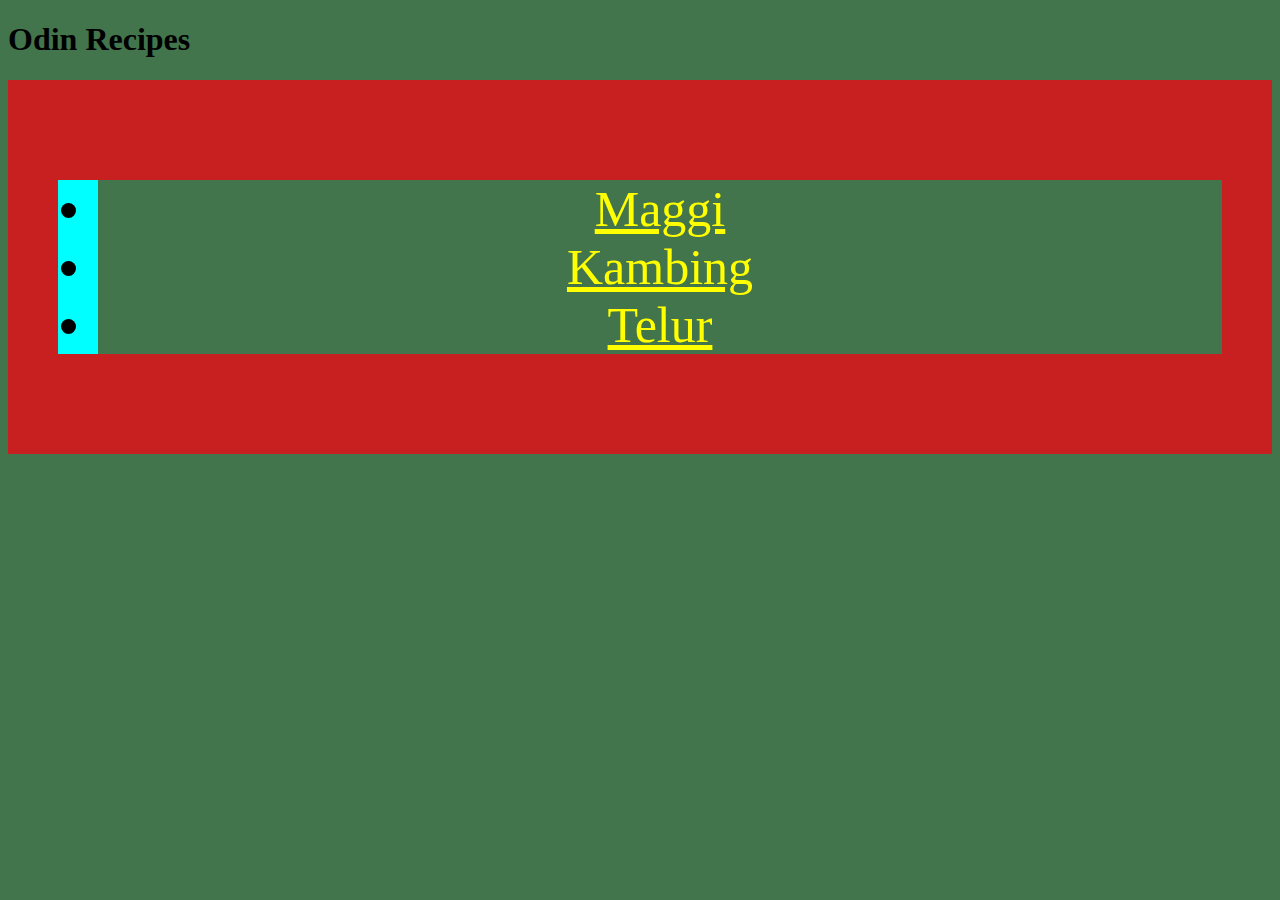
<file: index.html>
<!DOCTYPE html>
<html lang="en">
<head>
    <meta charset="UTF-8">
    <meta name="viewport" content="width=device-width, initial-scale=1.0">
    <title>Document</title>
    <link rel="stylesheet" href="./css/styles.css">
</head>
<body>
    <h1>Odin Recipes</h1>
    <div class="link">
        <ul>
            <li><a href="./recipes/maggi.html">Maggi</a></li>
            <li><a href="./recipes/kambing.html">Kambing</a></li>
            <li><a href="./recipes/telur.html">Telur</a></li>
        </ul>
    </div>
</body>
</html>
</file>
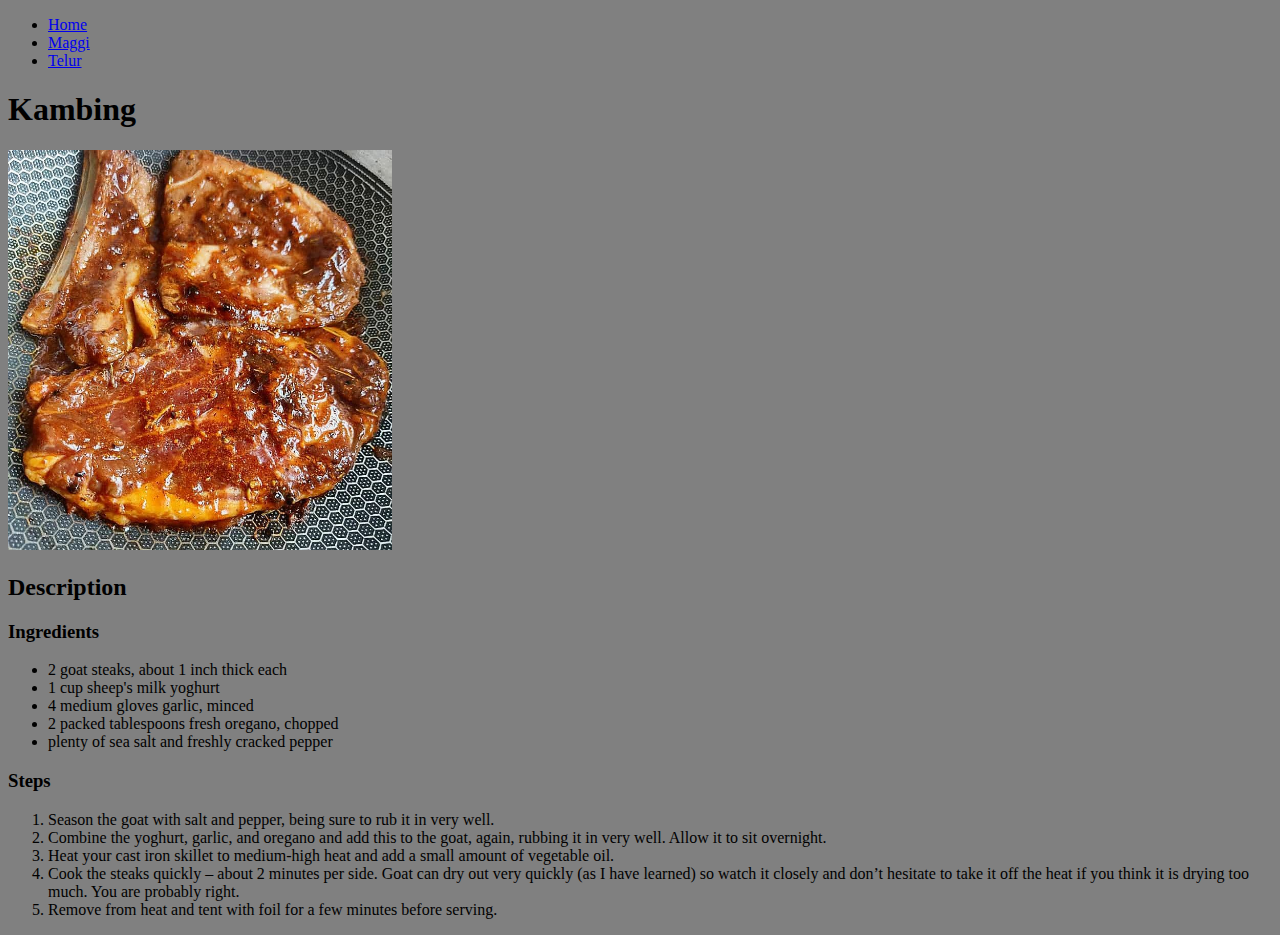
<file: recipes/kambing.html>
<!DOCTYPE html>
<html lang="en">
<head>
    <meta charset="UTF-8">
    <meta name="viewport" content="width=device-width, initial-scale=1.0">
    <title>Document</title>
    <link rel="stylesheet" href="../css/stylesX.css">
</head>
<body>
    <ul>
        <li><a href="../index.html">Home</a></li>
        <li><a href="../recipes/maggi.html">Maggi</a></li>
        <li><a href="../recipes/telur.html">Telur</a></li>
        </ul>
    <h1>Kambing</h1>
    <img src="./images/Kambing.jpg">
    <h2>Description</h2>
    <h3>Ingredients</h3>
    <ul>
        <li>2 goat steaks, about 1 inch thick each</li>
        <li>1 cup sheep's milk yoghurt</li>
        <li>4 medium gloves garlic, minced</li>
        <li>2 packed tablespoons fresh oregano, chopped</li>
        <li>plenty of sea salt and freshly cracked pepper</li>
    </ul>
    <h3>Steps</h3>
    <ol>
        <li>Season the goat with salt and pepper, being sure to rub it in very well.</li>
        <li>Combine the yoghurt, garlic, and oregano and add this to the goat, again, rubbing it in very well. Allow it to sit overnight.</li>
        <li>Heat your cast iron skillet to medium-high heat and add a small amount of vegetable oil.</li>
        <li>Cook the steaks quickly – about 2 minutes per side. Goat can dry out very quickly (as I have learned) so watch it closely and don’t hesitate to take it off the heat if you think it is drying too much. You are probably right.</li>
        <li>Remove from heat and tent with foil for a few minutes before serving.</li>
    </ol>
</body>
</html>
</file>
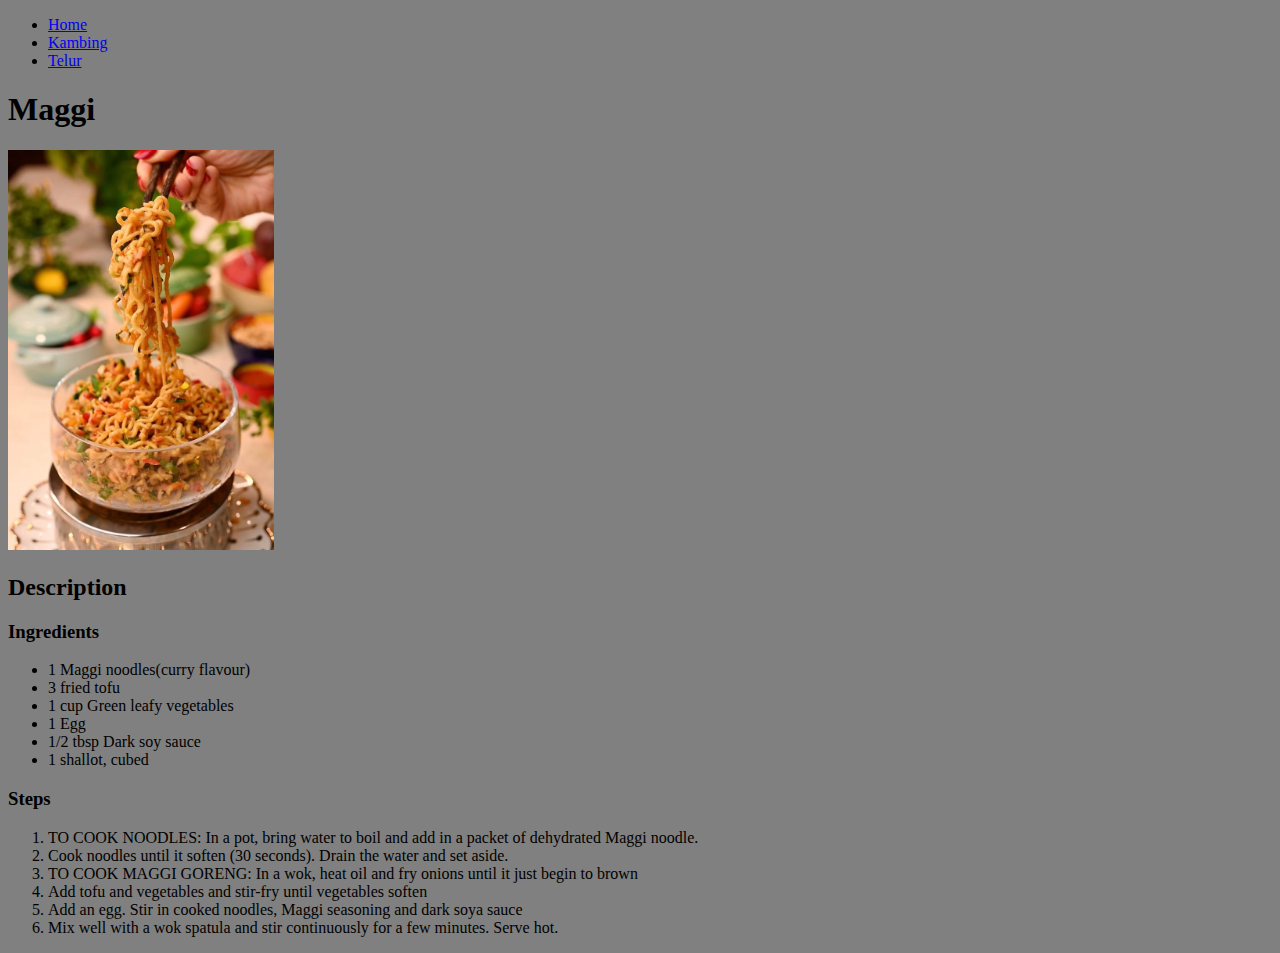
<file: recipes/maggi.html>
<!DOCTYPE html>
<html lang="en">
<head>
    <meta charset="UTF-8">
    <meta name="viewport" content="width=device-width, initial-scale=1.0">
    <title>Document</title>
    <link rel="stylesheet" href="../css/stylesX.css">
</head>
<body>
    <ul>
        <li><a href="../index.html">Home</a></li>
        <li><a href="../recipes/kambing.html">Kambing</a></li>
        <li><a href="../recipes/telur.html">Telur</a></li>
        </ul>
    <h1>Maggi</h1>
    <img src="./images/Maggi.jpg">
    <h2>Description</h2>
    <h3>Ingredients</h3>
    <ul>
        <li>1 Maggi noodles(curry flavour)</li>
        <li>3 fried tofu</li>
        <li>1 cup Green leafy vegetables</li>
        <li>1 Egg</li>
        <li>1/2 tbsp Dark soy sauce</li>
        <li>1 shallot, cubed</li>
    </ul>
    <h3>Steps</h3>
    <ol>
        <li>TO COOK NOODLES: In a pot, bring water to boil and add in a packet of dehydrated Maggi noodle.</li>
        <li>Cook noodles until it soften (30 seconds). Drain the water and set aside.</li>
        <li>TO COOK MAGGI GORENG: In a wok, heat oil and fry onions until it just begin to brown</li>
        <li> Add tofu and vegetables and stir-fry until vegetables soften</li>
        <li>Add an egg. Stir in cooked noodles, Maggi seasoning and dark soya sauce</li>
        <li>Mix well with a wok spatula and stir continuously for a few minutes. Serve hot.</li>

    </ol>
</body>
</html>
</file>
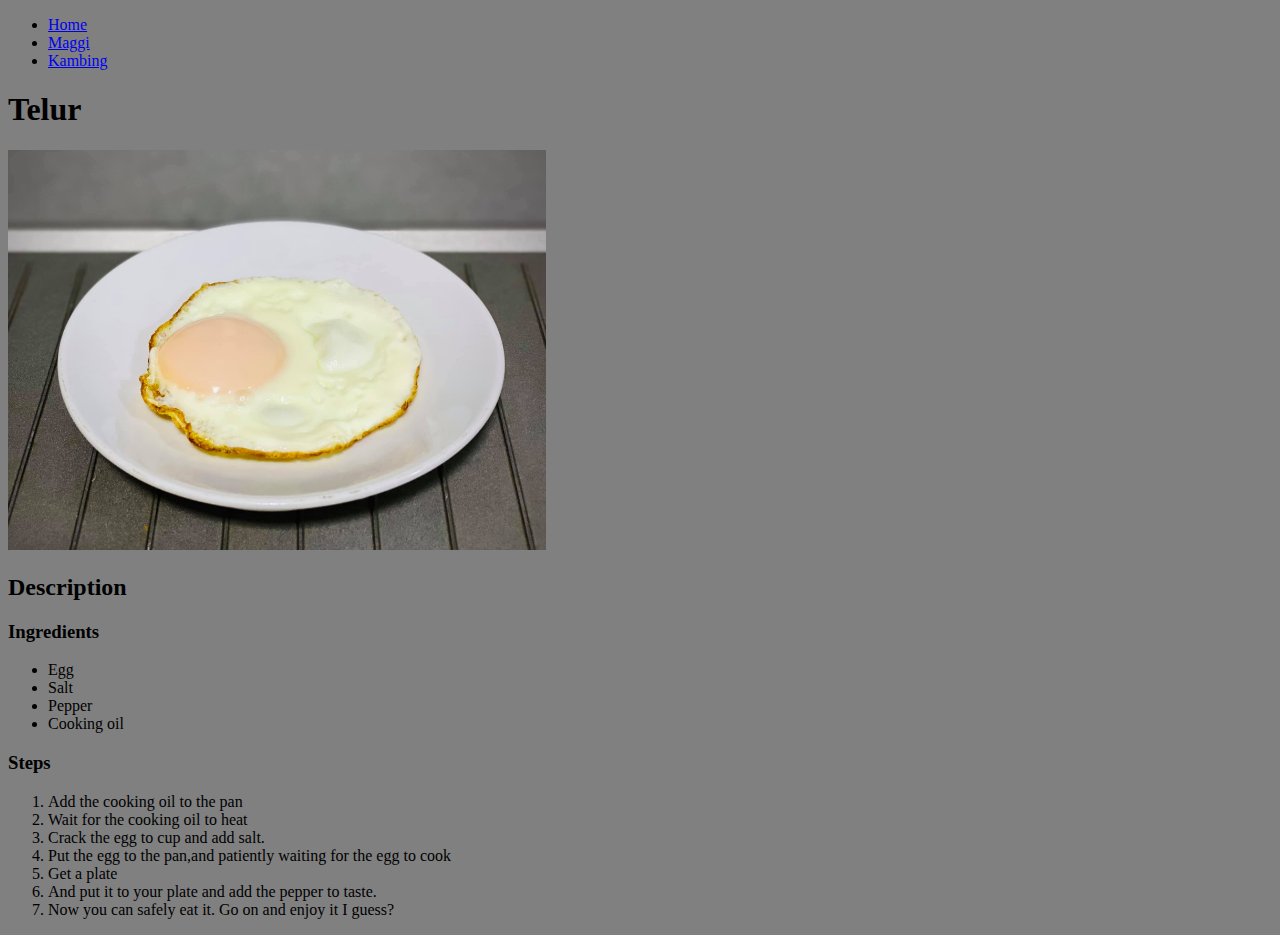
<file: recipes/telur.html>
<!DOCTYPE html>
<html lang="en">
<head>
    <meta charset="UTF-8">
    <meta name="viewport" content="width=device-width, initial-scale=1.0">
    <link rel="stylesheet" href="../css/stylesX.css">
    <title>Document</title>
</head>
<body>
    <ul>
        <li><a href="../index.html">Home</a></li>
        <li><a href="../recipes/maggi.html">Maggi</a></li>
        <li><a href="../recipes/kambing.html">Kambing</a></li>
        </ul>
    <h1>Telur</h1>
    <img src="./images/Telur.jpg">
    <h2>Description</h2>
    <h3>Ingredients</h3>
    <ul>
        <li>Egg</li>
        <li>Salt</li>
        <li>Pepper</li>
        <li>Cooking oil</li>
    </ul>
    <h3>Steps</h3>
    <ol>
        <li>Add the cooking oil to the pan</li>
        <li>Wait for the cooking oil to heat</li>
        <li>Crack the egg to cup and add salt.</li>
        <li>Put the egg to the pan,and patiently waiting for the egg to cook</li>
        <li>Get a plate </li>
        <li>And put it to your plate and add the pepper to taste.</li>
        <li>Now you can safely eat it. Go on and enjoy it I guess?</li>
    </ol>
</body>
</html>
</file>
<file: css/styles.css>
*{
    background-color: rgb(66, 117, 76);
}

.link{
    box-sizing: border-box;
    background-color: rgb(200, 32, 32);
    padding: 50px;
    font-size: 50px;
    text-align: center;
}

ul{
    background-color: aqua;
}

a{
    color: yellow;
}
</file>
<file: css/stylesX.css>
*{
    background-color: grey;
}

img{
    height: 400px;
}
</file>
